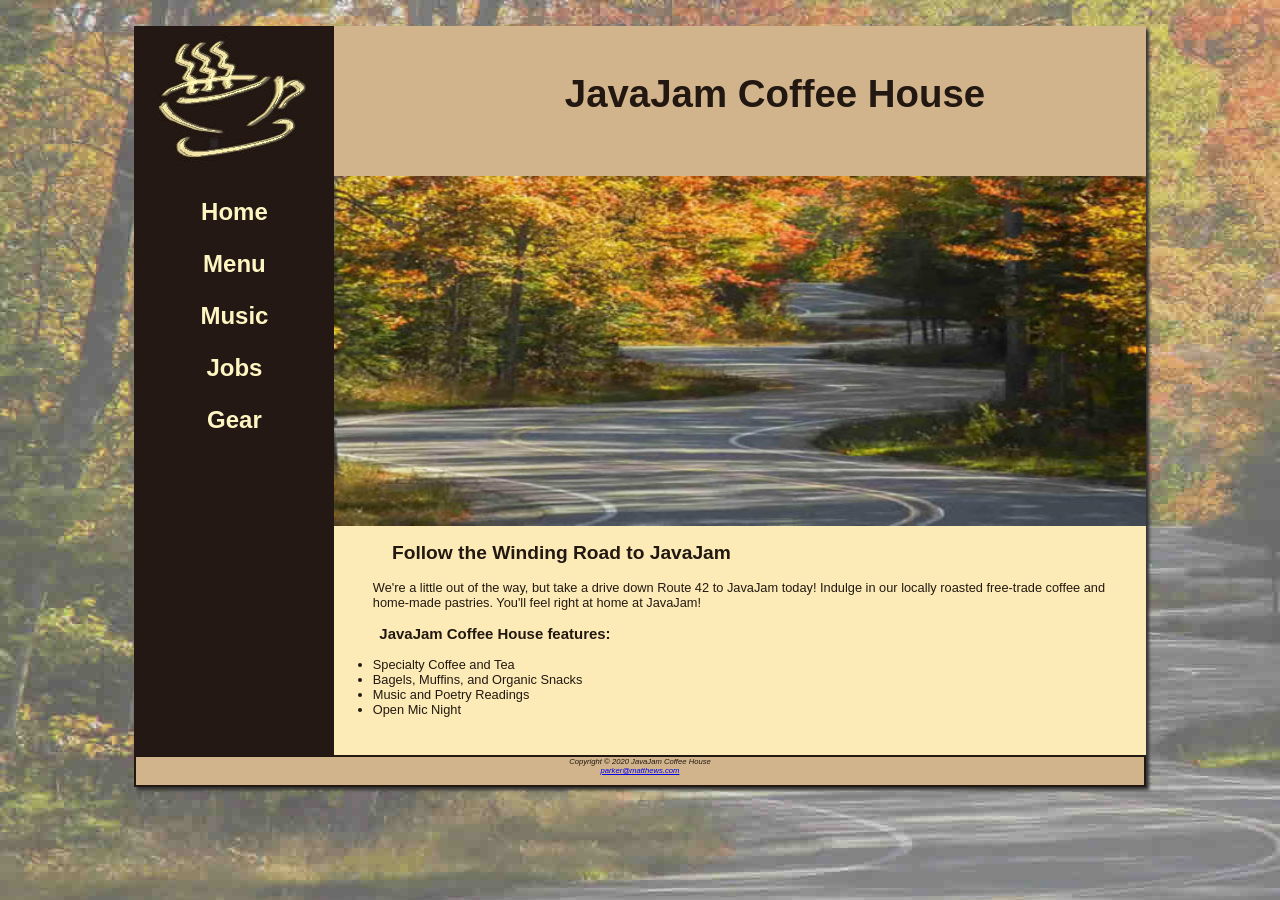
<file: index.html>
<!DOCTYPE html>

<html lang="en">
<head>
	<title>JavaJam Coffee House</title>
	<meta charset="utf-8">
	<link rel="stylesheet" href="javajam.css">
</head>
<body>
<div id="wrapper">
<header>
	<h1>JavaJam Coffee House</h1>
</header>
<nav>
	<ul>
	
	<li><a href="index.html">Home</a></li>
	<li><a href="menu.html">Menu</a></li>
	<li><a href="music.html">Music</a></li>
	<li><a href="jobs.html">Jobs</a></li>
	<li><a href="gear.html">Gear</a></li>
	</ul>
</nav>
<main>
	<div id="windingroad"></div>
	<h2>Follow the Winding Road to JavaJam</h2>
	<p>We&#39;re a little out of the way, but take a drive down Route 42 to JavaJam today! Indulge in our locally roasted free-trade coffee and home-made pastries. You&#39;ll feel right at home at JavaJam!</p>
	<h3>JavaJam Coffee House features:</h3>
	<ul>
		<li>Specialty Coffee and Tea</li>
		<li>Bagels, Muffins, and Organic Snacks</li>
		<li>Music and Poetry Readings</li>
		<li>Open Mic Night</li>
	</ul>
	<div id="mobile">
	54321 Route 42<br>
	Ellison Bay, WI 54210<br>
	888-555-5555
	</div>
</main>
	<footer>Copyright &copy; 2020 JavaJam Coffee House<br>
	<i><a href="#">parker@matthews.com</a></i>
	</footer>
</div>
</body>
</html>
</file>
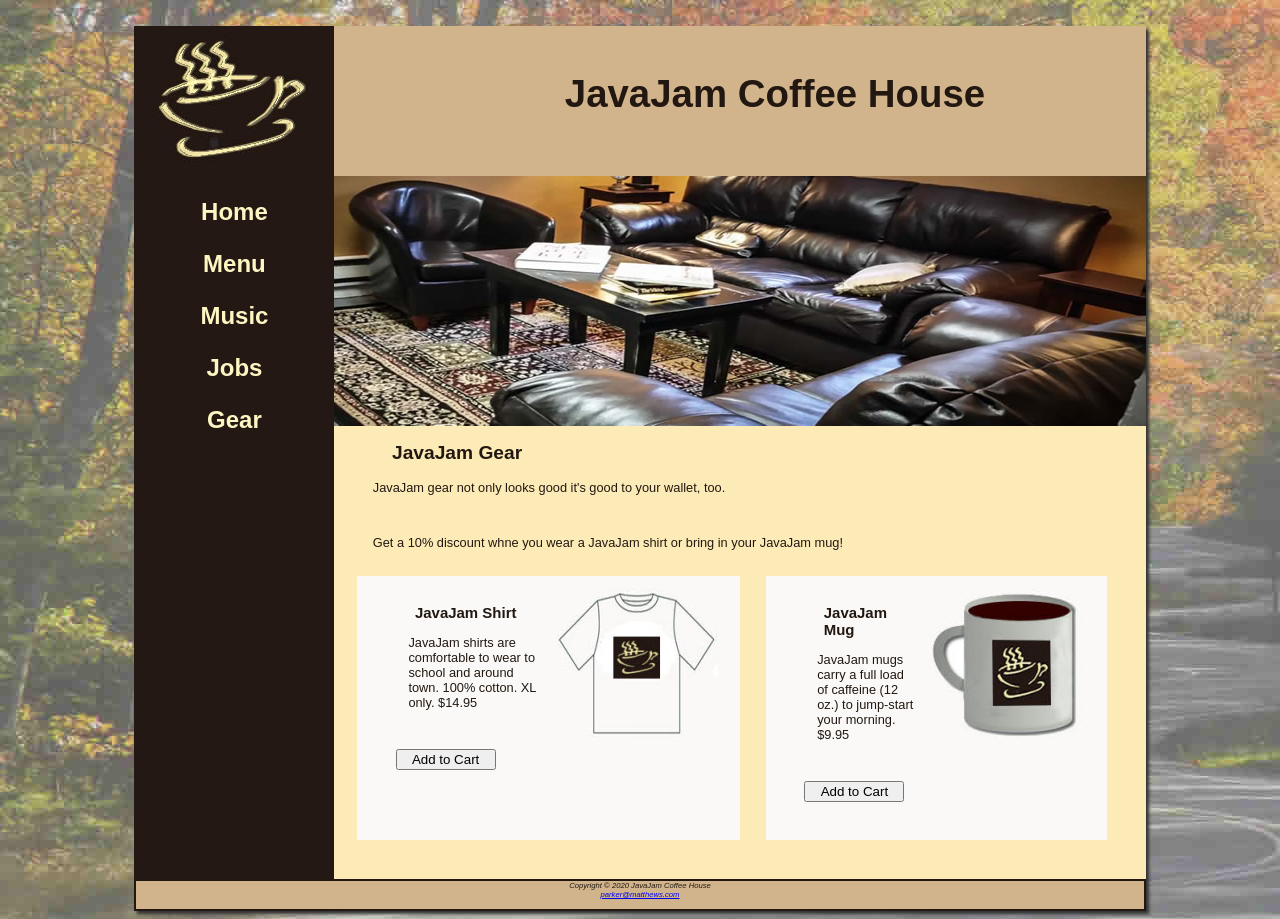
<file: gear.html>
<!DOCTYPE html>

<html lang="en">
<head>
	<title>JavaJam Gear</title>
	<meta charset="utf-8">
	<link rel="stylesheet" href="javajam.css">
</head>
<body>
<div id="wrapper">
<header>
	<h1>JavaJam Coffee House</h1>
</header>
<nav>
	<ul>
	<li><a href="index.html">Home</a></li>
	<li><a href="menu.html">Menu</a></li>
	<li><a href="music.html">Music</a></li>
	<li><a href="jobs.html">Jobs</a></li>
    <li><a href="gear.html">Gear</a></li>
	</ul>
</nav>
<main>
	<div id="herocouch"></div>
	<h2>JavaJam Gear</h2>
	<p>JavaJam gear not only looks good it's good to your wallet, too.</p><br>
    <p>Get a 10% discount whne you wear a JavaJam shirt or bring in your JavaJam mug!</p>
	<div id="flow">
    <div class="item">
		<img src="img/javashirt.jpg">
		<h3>JavaJam Shirt</h3>
		<p>JavaJam shirts are comfortable to wear to school and around town. 100% cotton. XL only. $14.95</p>
		<form method="post" action="https://webdevbasics.net/cart.html">
			<button type="submit" value="Add to Cart">Add to Cart</button>
		</form>
	</div>
	<div class="item">
		<img src="img/javamug.jpg">
		<h3>JavaJam Mug</h3>
		<p>JavaJam mugs carry a full load of caffeine (12 oz.) to jump-start your morning. $9.95</p>
		<form method="post" action="https://webdevbasics.net/cart.html">
			<button type="submit" value="Add to Cart">Add to Cart</button>
		</form>
	</div>
</div>
</main>
	<footer>Copyright &copy; 2020 JavaJam Coffee House<br>
	<i><a href="#">parker@matthews.com</a></i>
	</footer>
</div>
</body>
</html>
</file>
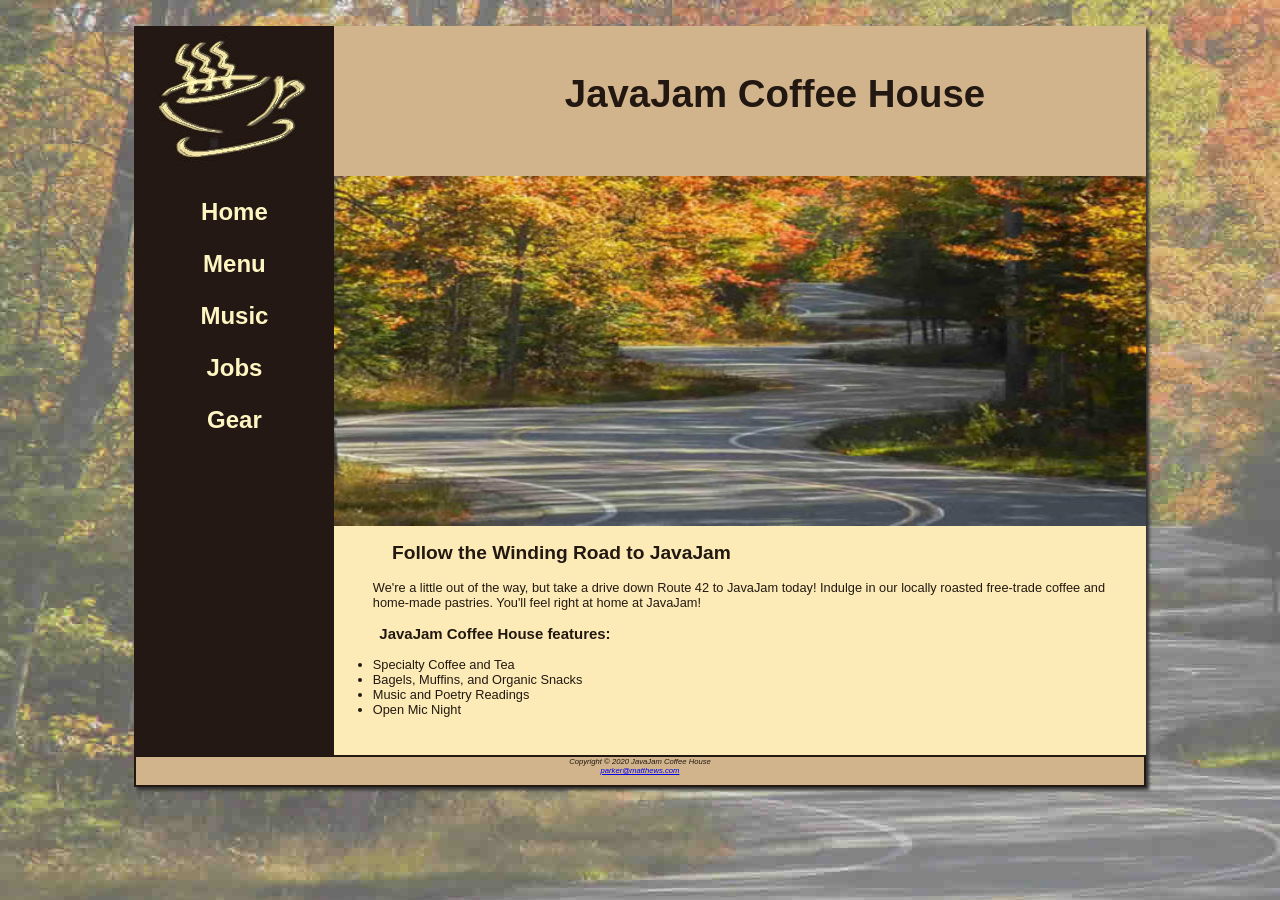
<file: home.html>
<!DOCTYPE html>

<html lang="en">
<head>
	<title>JavaJam Coffee House</title>
	<meta charset="utf-8">
	<link rel="stylesheet" href="javajam.css">
</head>
<body>
<div id="wrapper">
<header>
	<h1>JavaJam Coffee House</h1>
</header>
<nav>
	<ul>
	
	<li><a href="home.html">Home</a></li>
	<li><a href="menu.html">Menu</a></li>
	<li><a href="music.html">Music</a></li>
	<li><a href="jobs.html">Jobs</a></li>
	<li><a href="gear.html">Gear</a></li>
	</ul>
</nav>
<main>
	<div id="windingroad"></div>
	<h2>Follow the Winding Road to JavaJam</h2>
	<p>We&#39;re a little out of the way, but take a drive down Route 42 to JavaJam today! Indulge in our locally roasted free-trade coffee and home-made pastries. You&#39;ll feel right at home at JavaJam!</p>
	<h3>JavaJam Coffee House features:</h3>
	<ul>
		<li>Specialty Coffee and Tea</li>
		<li>Bagels, Muffins, and Organic Snacks</li>
		<li>Music and Poetry Readings</li>
		<li>Open Mic Night</li>
	</ul>
	<div id="mobile">
	54321 Route 42<br>
	Ellison Bay, WI 54210<br>
	888-555-5555
	</div>
</main>
	<footer>Copyright &copy; 2020 JavaJam Coffee House<br>
	<i><a href="#">parker@matthews.com</a></i>
	</footer>
</div>
</body>
</html>
</file>
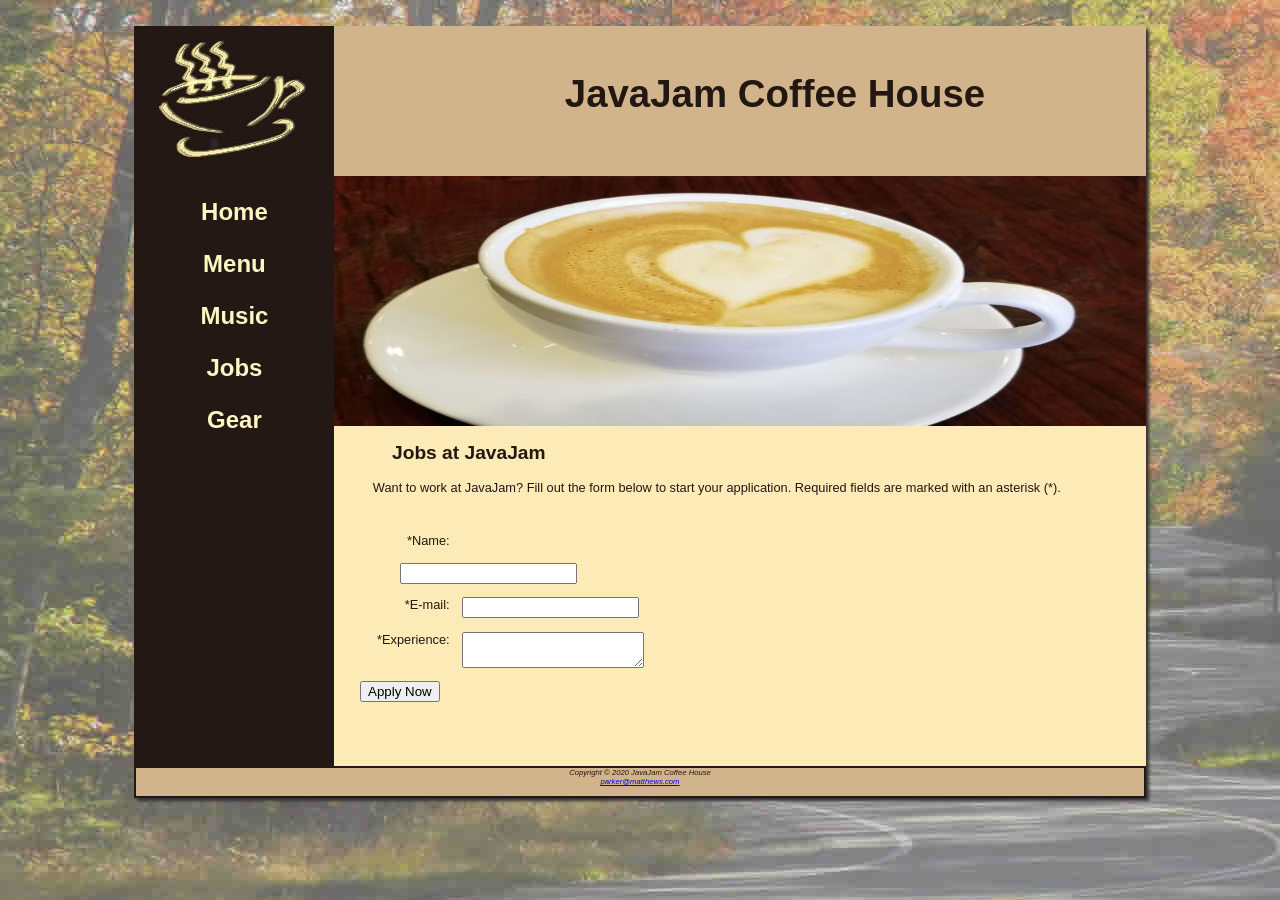
<file: jobs.html>
<!DOCTYPE html>

<html lang="en">
<head>
	<title>JavaJam Coffee House Jobs</title>
	<meta charset="utf-8">
	<link rel="stylesheet" href="javajam.css">
</head>
<body>
<div id="wrapper">
<header>
	<h1>JavaJam Coffee House</h1>
</header>
<nav>
	<ul>
	<li><a href="index.html">Home</a></li>
	<li><a href="menu.html">Menu</a></li>
	<li><a href="music.html">Music</a></li>
	<li><a href="jobs.html">Jobs</a></li>
	<li><a href="gear.html">Gear</a></li>
	</ul>
</nav>
<main>
	<div id="herocups"></div>
	<h2>Jobs at JavaJam</h2>
	<p>Want to work at JavaJam? Fill out the form below to start your application. Required fields are marked with an asterisk (*).</p>
	<form method="post" action="http://parkermattgews.net/formhandle.php">
					<label for="myName">*Name:</label><br><br>
                    <dd><input type="text" id="myName" name="myName"></dd>
                    <label for="myEmail">*E-mail:</label>
                    <input type="text" type="email" id="myEmail" name="myEmail">
                    <label for="myExperience">*Experience:</label>
                    <textarea id="myExperience" name="myExperience" cols="20" rows="2"></textarea>
                    <input type="submit" value="Apply Now" id="mySubmit" />
	</form>
</main>
	<footer>Copyright &copy; 2020 JavaJam Coffee House<br>
	<i><a href="#">parker@matthews.com</a></i>
	</footer>
</div>
</body>
</html>
</file>
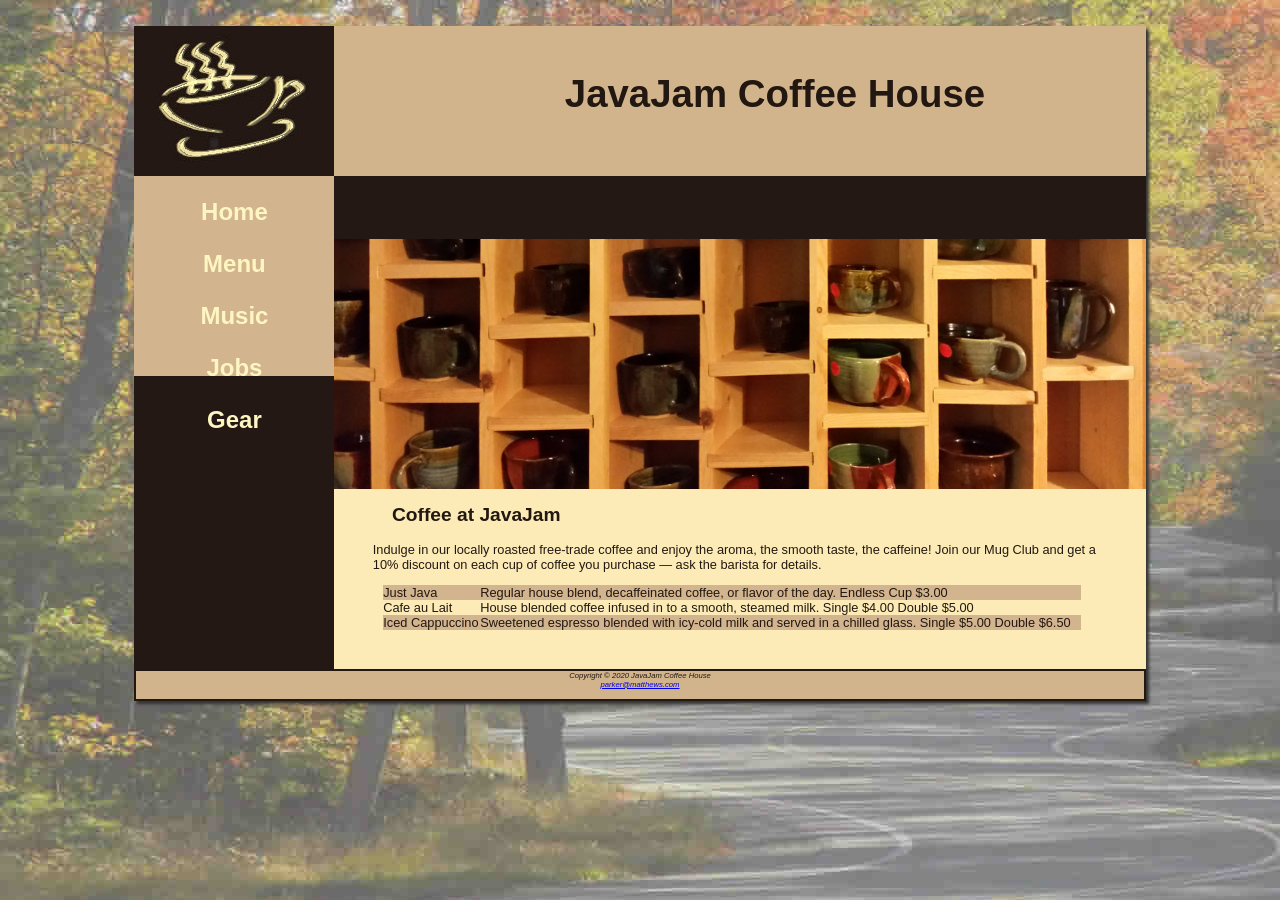
<file: menu.html>
<!DOCTYPE html>

<html lang="en">
<head>
	<title>JavaJam Menu</title>
	<meta charset="utf-8">
	<link rel="stylesheet" href="javajam.css">
</head>
<body>
<div id="wrapper">
<header>
	<h1>JavaJam Coffee House</h1>
</header>
<table id="nav-bar">
<tr>
<td>
<nav>
	<ul>
	<li><a href="index.html">Home</a></li>
	<li><a href="menu.html">Menu</a></li>
	<li><a href="music.html">Music</a></li>
	<li><a href="jobs.html">Jobs</a></li>
	<li><a href="gear.html">Gear</a></li>
	</ul>
</nav>
</tr>
</td>
</table>
<main id="menu_main">
	<div id="heromugs"></div>
	<h2>Coffee at JavaJam</h2>
	<p>Indulge in our locally roasted free-trade coffee and enjoy the aroma, the smooth taste, the caffeine! Join our Mug Club and get a 10% discount on each cup of coffee you purchase &mdash; ask the barista for details.</p>
	<div id="flow">
		<table>
			<tr><td>Just Java</td><td>Regular house blend, decaffeinated coffee, or flavor of the day. Endless Cup $3.00</td></tr>
			<tr><td>Cafe au Lait</td><td>House blended coffee infused in to a smooth, steamed milk. Single $4.00 Double $5.00</td></tr>
			<tr><td>Iced Cappuccino</td><td>Sweetened espresso blended with icy-cold milk and served in a chilled glass. Single $5.00 Double $6.50</td></tr>
		</table>
</div>
</main>
	<footer>Copyright &copy; 2020 JavaJam Coffee House<br>
	<i><a href="#">parker@matthews.com</a></i>
	</footer>
</div>
</body>
</html>
</file>
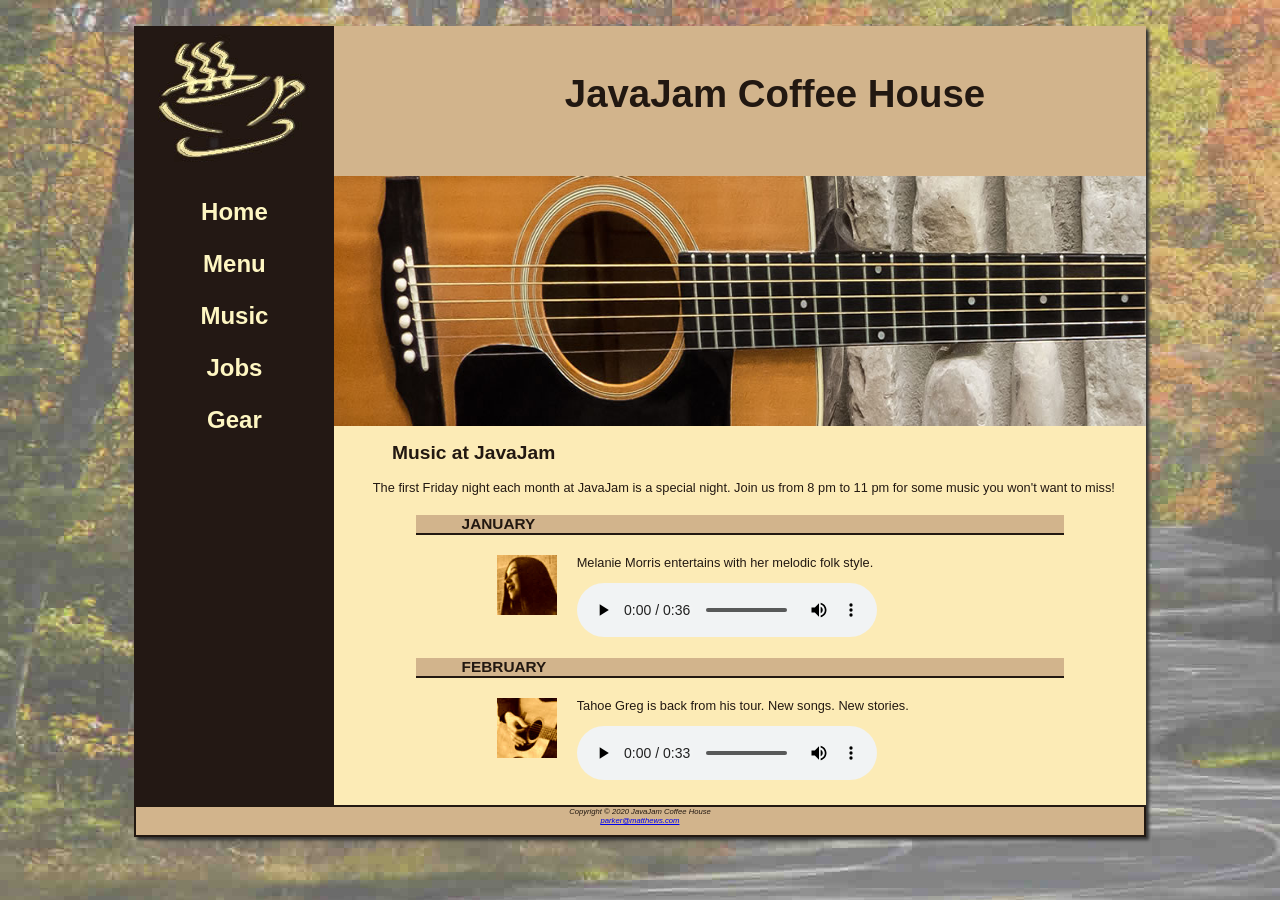
<file: music.html>
<!DOCTYPE html>

<html lang="en">
<head>
	<title>JavaJam Music</title>
	<meta charset="utf-8">
	<link rel="stylesheet" href="javajam.css">
</head>
<body>
<div id="wrapper">
<header>
	<h1>JavaJam Coffee House</h1>
</header>
<nav>
	<ul>
	
	<li><a href="index.html">Home</a></li>
	<li><a href="menu.html">Menu</a></li>
	<li><a href="music.html">Music</a></li>
	<li><a href="jobs.html">Jobs</a></li>
	<li><a href="gear.html">Gear</a></li>
	</ul>
</nav>
<main>
	<div id="heroguitar"></div>
	<h2>Music at JavaJam</h2>
	<p>The first Friday night each month at JavaJam is a special night. Join us from 8 pm to 11 pm for some music you won&#39;t want to miss!</p>
	<h4>January</h4>
		<div class="details">
			<img src="img/melaniethumb.jpg" alt="Melanie Morris" height="80" width="80" class="floatleft">
			Melanie Morris entertains with her melodic folk style.
			<audio controls="controls">
				<source src="audio/melanie.mp3" type="audio/mpeg">
			</audio>
		</div>
	<h4>February</h4>
		<div class="details">
			<img src="img/gregthumb.jpg" alt="Tahoe Greg" height="80" width="80" class="floatleft">
			Tahoe Greg is back from his tour. New songs. New stories.
			<audio controls="controls">
				<source src="audio/greg.mp3" type="audio/mpeg">
			</audio>
		</div>
</main>
	<footer>Copyright &copy; 2020 JavaJam Coffee House<br>
	<i><a href="#">parker@matthews.com</a></i>
	</footer>
</div>
</body>
</html>
</file>
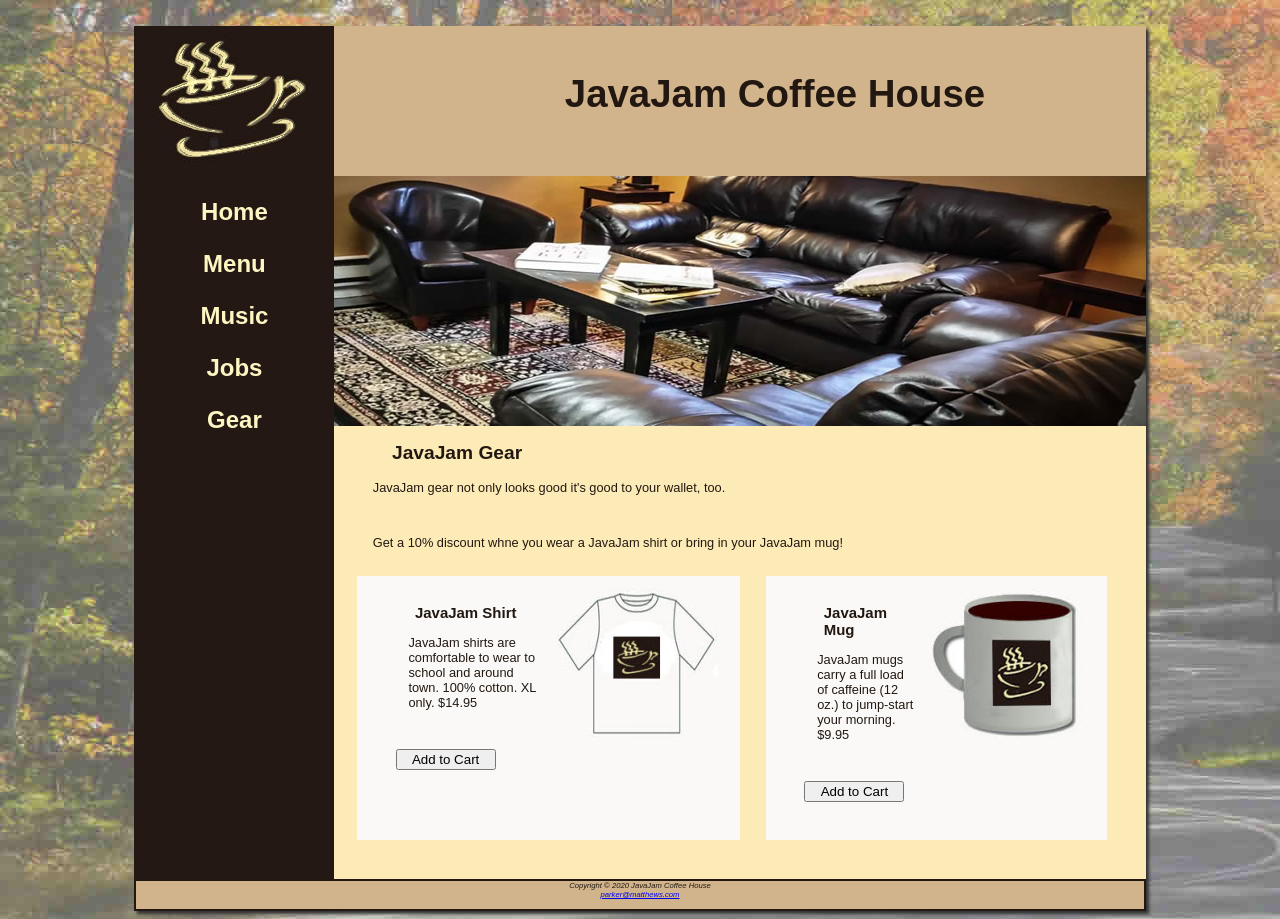
<file: JavaJam1/gear.html>
<!DOCTYPE html>

<html lang="en">
<head>
	<title>JavaJam Gear</title>
	<meta charset="utf-8">
	<link rel="stylesheet" href="javajam.css">
</head>
<body>
<div id="wrapper">
<header>
	<h1>JavaJam Coffee House</h1>
</header>
<nav>
	<ul>
	<li><a href="home.html">Home</a></li>
	<li><a href="menu.html">Menu</a></li>
	<li><a href="music.html">Music</a></li>
	<li><a href="jobs.html">Jobs</a></li>
    <li><a href="gear.html">Gear</a></li>
	</ul>
</nav>
<main>
	<div id="herocouch"></div>
	<h2>JavaJam Gear</h2>
	<p>JavaJam gear not only looks good it's good to your wallet, too.</p><br>
    <p>Get a 10% discount whne you wear a JavaJam shirt or bring in your JavaJam mug!</p>
	<div id="flow">
    <div class="item">
		<img src="img/javashirt.jpg">
		<h3>JavaJam Shirt</h3>
		<p>JavaJam shirts are comfortable to wear to school and around town. 100% cotton. XL only. $14.95</p>
		<form method="post" action="https://webdevbasics.net/cart.html">
			<button type="submit" value="Add to Cart">Add to Cart</button>
		</form>
	</div>
	<div class="item">
		<img src="img/javamug.jpg">
		<h3>JavaJam Mug</h3>
		<p>JavaJam mugs carry a full load of caffeine (12 oz.) to jump-start your morning. $9.95</p>
		<form method="post" action="https://webdevbasics.net/cart.html">
			<button type="submit" value="Add to Cart">Add to Cart</button>
		</form>
	</div>
</div>
</main>
	<footer>Copyright &copy; 2020 JavaJam Coffee House<br>
	<i><a href="#">parker@matthews.com</a></i>
	</footer>
</div>
</body>
</html>
</file>
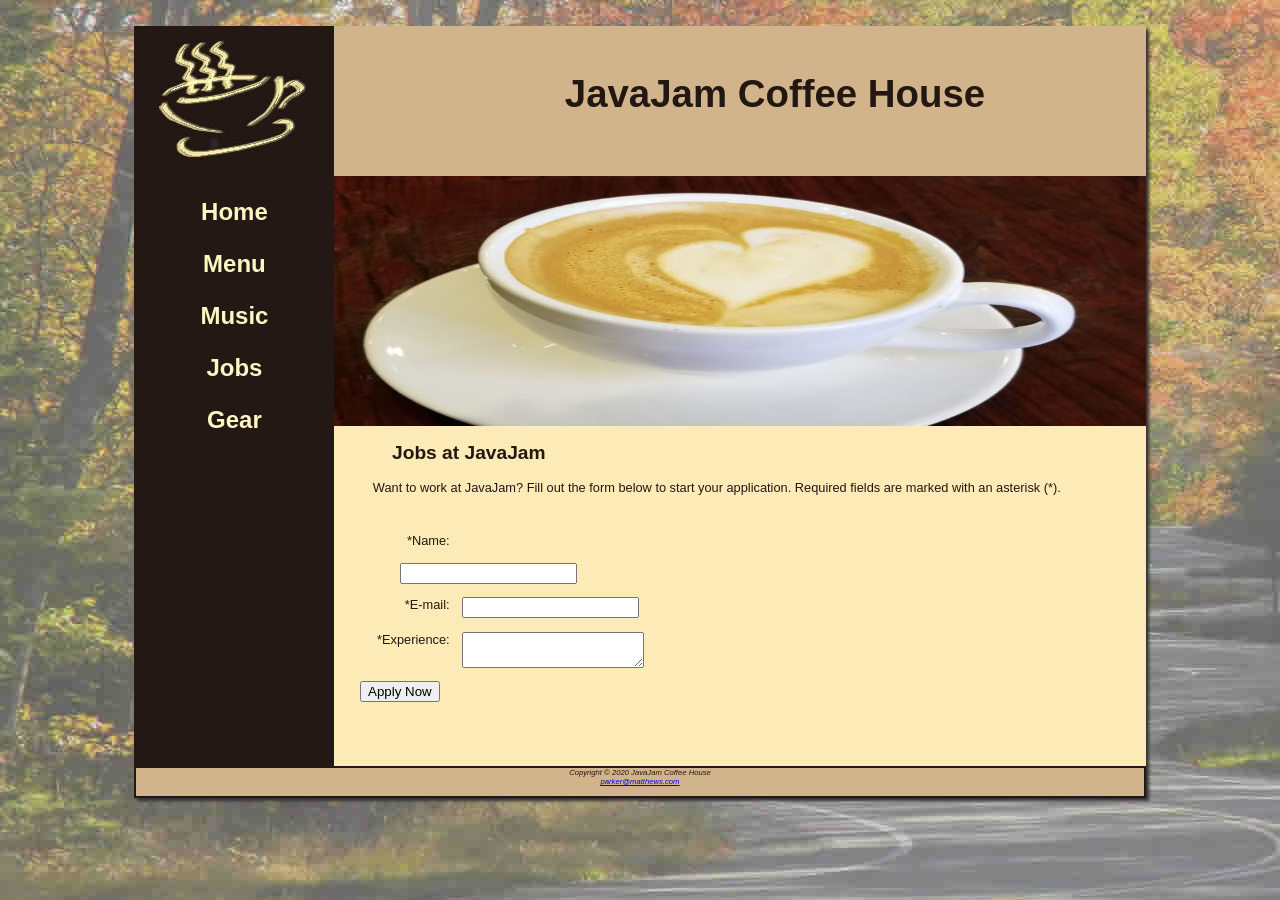
<file: JavaJam1/jobs.html>
<!DOCTYPE html>

<html lang="en">
<head>
	<title>JavaJam Coffee House Jobs</title>
	<meta charset="utf-8">
	<link rel="stylesheet" href="javajam.css">
</head>
<body>
<div id="wrapper">
<header>
	<h1>JavaJam Coffee House</h1>
</header>
<nav>
	<ul>
	<li><a href="home.html">Home</a></li>
	<li><a href="menu.html">Menu</a></li>
	<li><a href="music.html">Music</a></li>
	<li><a href="jobs.html">Jobs</a></li>
	<li><a href="gear.html">Gear</a></li>
	</ul>
</nav>
<main>
	<div id="herocups"></div>
	<h2>Jobs at JavaJam</h2>
	<p>Want to work at JavaJam? Fill out the form below to start your application. Required fields are marked with an asterisk (*).</p>
	<form method="post" action="http://parkermattgews.net/formhandle.php">
					<label for="myName">*Name:</label><br><br>
                    <dd><input type="text" id="myName" name="myName"></dd>
                    <label for="myEmail">*E-mail:</label>
                    <input type="text" type="email" id="myEmail" name="myEmail">
                    <label for="myExperience">*Experience:</label>
                    <textarea id="myExperience" name="myExperience" cols="20" rows="2"></textarea>
                    <input type="submit" value="Apply Now" id="mySubmit" />
	</form>
</main>
	<footer>Copyright &copy; 2020 JavaJam Coffee House<br>
	<i><a href="#">parker@matthews.com</a></i>
	</footer>
</div>
</body>
</html>
</file>
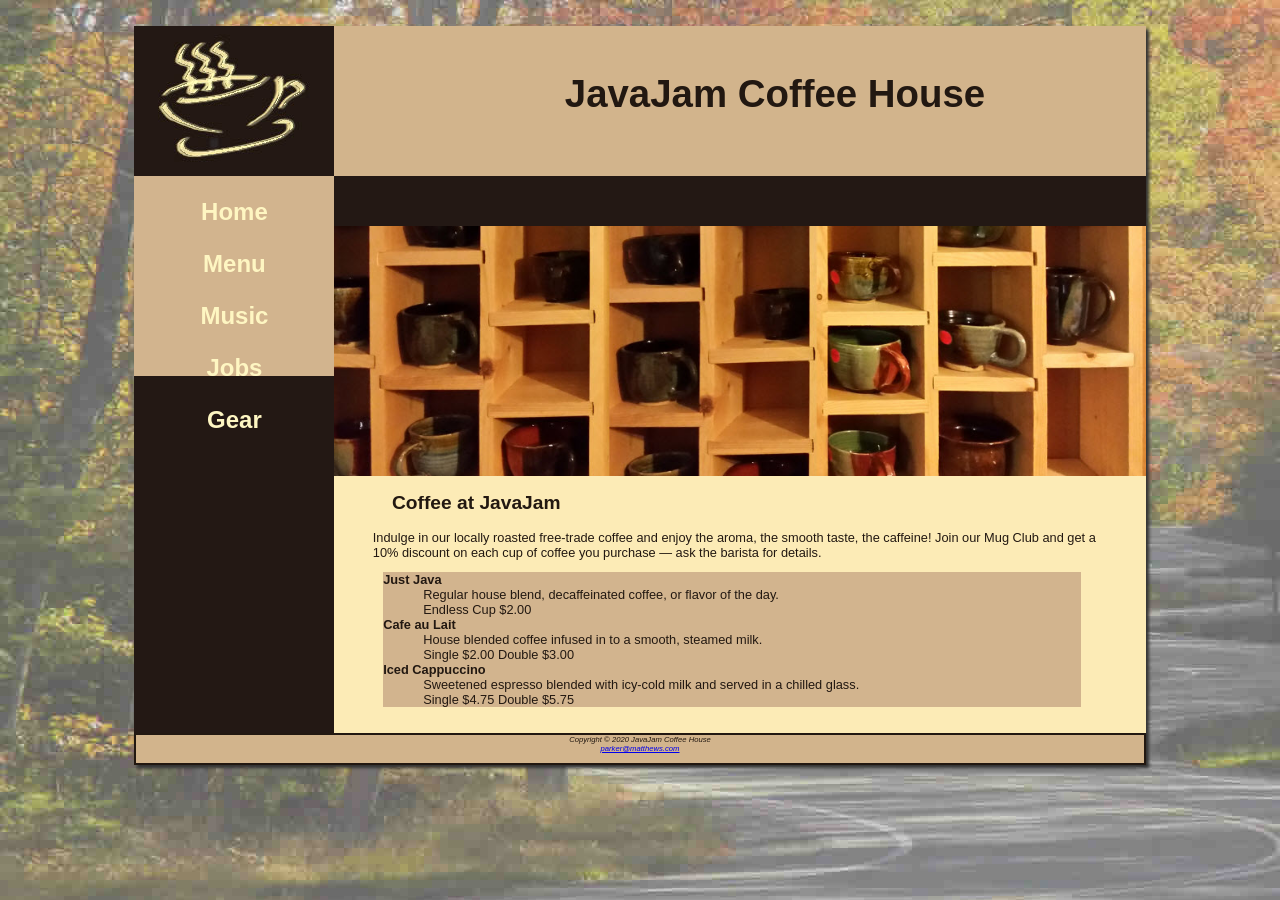
<file: JavaJam1/menu.html>
<!DOCTYPE html>

<html lang="en">
<head>
	<title>JavaJam Menu</title>
	<meta charset="utf-8">
	<link rel="stylesheet" href="javajam.css">
</head>
<body>
<div id="wrapper">
<header>
	<h1>JavaJam Coffee House</h1>
</header>
<table id="nav-bar">
<tr>
<td>
<nav>
	<ul>
	<li><a href="home.html">Home</a></li>
	<li><a href="menu.html">Menu</a></li>
	<li><a href="music.html">Music</a></li>
	<li><a href="jobs.html">Jobs</a></li>
	<li><a href="gear.html">Gear</a></li>
	</ul>
</nav>
</tr>
</td>
</table>
<main id="menu_main">
	<div id="heromugs"></div>
	<h2>Coffee at JavaJam</h2>
	<p>Indulge in our locally roasted free-trade coffee and enjoy the aroma, the smooth taste, the caffeine! Join our Mug Club and get a 10% discount on each cup of coffee you purchase &mdash; ask the barista for details.</p>
	<div id="flow">
	<table id="content-table">
		<tr>
			<td><b>Just Java</b><br>
			<dd>Regular house blend, decaffeinated coffee, or flavor of the day.</dd>
			<dd>Endless Cup $2.00</dd>
			<b>Cafe au Lait</b><br>
			<dd>House blended coffee infused in to a smooth, steamed milk.</dd>
			<dd>Single $2.00 Double $3.00</dd>
			<b>Iced Cappuccino</b><br>
			<dd>Sweetened espresso blended with icy-cold milk and served in a chilled glass.</dd>
			<dd>Single $4.75 Double $5.75</dd></td>
		</tr>
	</table>
</div>
</main>
	<footer>Copyright &copy; 2020 JavaJam Coffee House<br>
	<i><a href="#">parker@matthews.com</a></i>
	</footer>
</div>
</body>
</html>
</file>
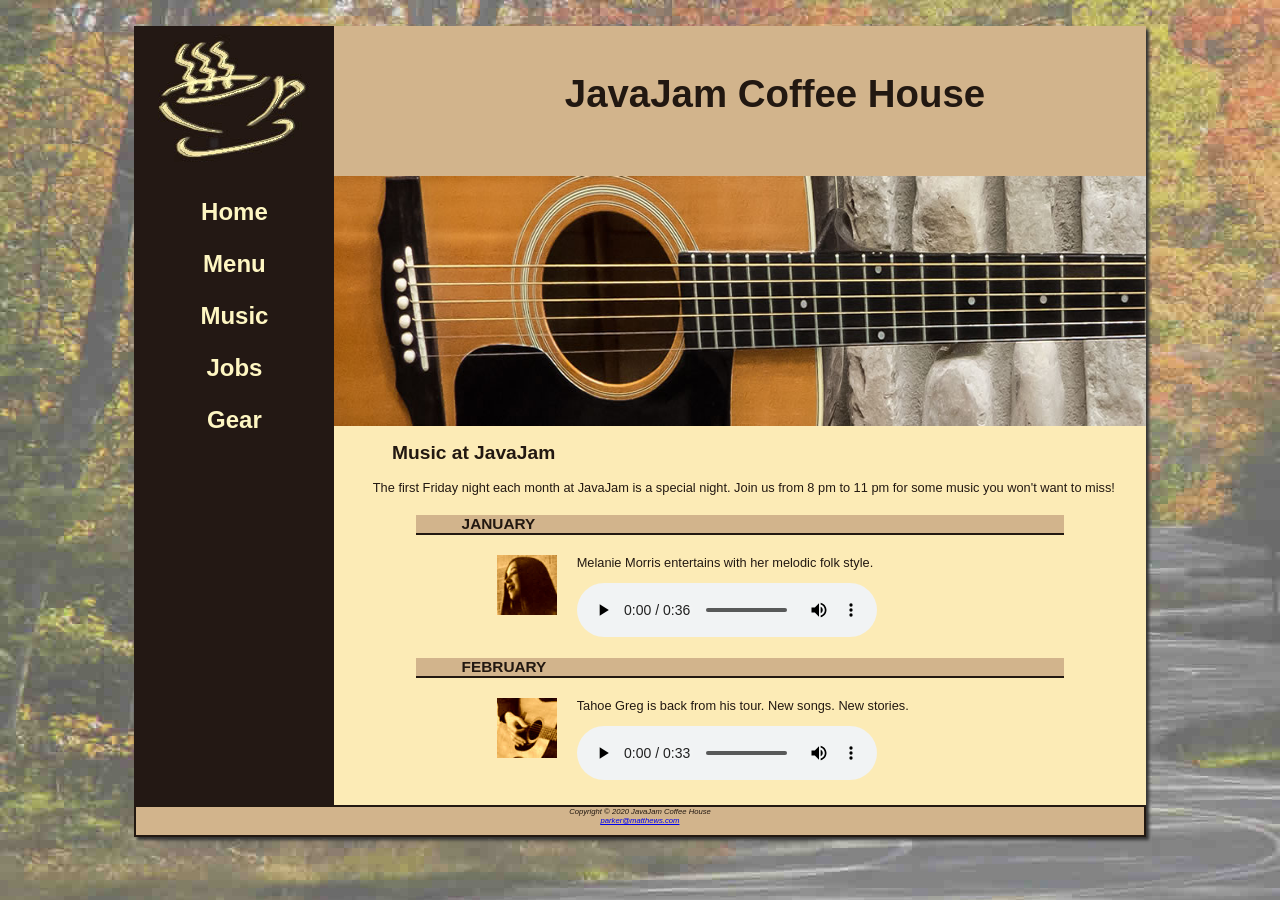
<file: JavaJam1/music.html>
<!DOCTYPE html>

<html lang="en">
<head>
	<title>JavaJam Music</title>
	<meta charset="utf-8">
	<link rel="stylesheet" href="javajam.css">
</head>
<body>
<div id="wrapper">
<header>
	<h1>JavaJam Coffee House</h1>
</header>
<nav>
	<ul>
	
	<li><a href="home.html">Home</a></li>
	<li><a href="menu.html">Menu</a></li>
	<li><a href="music.html">Music</a></li>
	<li><a href="jobs.html">Jobs</a></li>
	<li><a href="gear.html">Gear</a></li>
	</ul>
</nav>
<main>
	<div id="heroguitar"></div>
	<h2>Music at JavaJam</h2>
	<p>The first Friday night each month at JavaJam is a special night. Join us from 8 pm to 11 pm for some music you won&#39;t want to miss!</p>
	<h4>January</h4>
		<div class="details">
			<img src="img/melaniethumb.jpg" alt="Melanie Morris" height="80" width="80" class="floatleft">
			Melanie Morris entertains with her melodic folk style.
			<audio controls="controls">
				<source src="audio/melanie.mp3" type="audio/mpeg">
			</audio>
		</div>
	<h4>February</h4>
		<div class="details">
			<img src="img/gregthumb.jpg" alt="Tahoe Greg" height="80" width="80" class="floatleft">
			Tahoe Greg is back from his tour. New songs. New stories.
			<audio controls="controls">
				<source src="audio/greg.mp3" type="audio/mpeg">
			</audio>
		</div>
</main>
	<footer>Copyright &copy; 2020 JavaJam Coffee House<br>
	<i><a href="#">parker@matthews.com</a></i>
	</footer>
</div>
</body>
</html>
</file>
<file: javajam.css>
table{
	width: 90%;
	border-spacing: 0;
	border-collapse: collapse;
	margin-bottom: 1em;
	margin-left: auto;
	margin-right: auto;
  }
  
td{
	padding: 10px;
}
  
th{
	padding: 10px;
}
  
tr:nth-of-type(odd){
background-color: #d2b48e;
}
.item{
    background-color: #FAF9F7;
    margin: 1em;
    padding: 1em;
    overflow: auto;
    float: right;
}

.item img{
    float:right;
}

.item button{
    width:100px;
    margin-left: auto;
    margin-right: auto;
}
/* mobile screen */
@media (max-width:600px) {
	audio { display: block; margin-top: 1em; }

	form { padding: 2em; }

	label { float: left;
			display: block; 
			text-align: right;
			width: 8em;
			padding-right: 1em;
			clear: left; }

	input, textarea { display: block; margin-bottom: 1em; }


	#content-table { width: 90%; 
			margin: auto;
			border-spacing: 0px;}
			
	td, th { padding: 0px;
			border-style: none; }
			

	#windingroad { background-image: url(img/road.jpg);
				background-size: 100% 100%;
				height:350px; }
				
	#heromugs { background-image: url(img/threemugs.jpg);
				background-size: 100% 100%;
				height:250px; }
				
	#heroguitar { background-image: url(img/guitar.jpg);
				background-size: 100% 100%;
				height:250px; }
				
	#herocups { background-image: url(img/coffeecup.jpg);
				background-size: 100% 100%;
				height:250px; }
			
	#herocouch { background-image: url(img/herocouch.jpg);
				background-size: 100% 100%;
				height:250px; }

	#mobile {display: inline;}
	#desktop{display: none;}

	nav a:link { color: #FEF6C2; }
	nav a:visited { color: #D2B48C; }
	nav a:hover { color: #CC9933; }

	nav {
		text-align: center;
		font-size: 1.5em; 
		height: 200px; }
	nav ul { list-style-type: none; padding-left: 0px; flex-direction: column; display: flex; margin: 0; padding: 0; font-size: 1.25em; }
	nav a { text-decoration: none; }
	nav li{padding-top: .5em; padding-bottom: .5em; padding-left: 1em; padding-right: 1em; width: 100%; border-bottom: 1px;}

	body { background-color: #D2B48C;
		font-size: .8em;
		color: #221811;
		font-family: Verdana, Arial, sans-serif;
		margin: 0; }
		
	header { background-color: #D2B48C;
			height: 128px;
			padding-left: 105px;
			background-image: url(img/cup.jpg);
			background-repeat: no-repeat; }
			
	h1 { font-size: .2em;
		padding-top: 30px;
		padding-left: 220px;
		line-height: 200%;
		}

	h4 { background-color: #D2B48C; 
		font-size: 1.2em; 
		padding-left: 10px; 
		padding-bottom: 0px;
		border-bottom: 2px solid #221811;
		text-transform: uppercase; 
		clear: left; }

	img { padding: 0px 10px }

	main { padding: 0px 0px 2em 0px;
		background-color: #FCEBB6; 
		font: #221811;
		}

	main ul {padding-left: 1em;}
	main h2, main h3, main h4, main p, main div, main dl { padding-left: 1em; padding-right: 1em; }
	header, nav, main, footer { display: block; }

	/* .floatleft { float: left; padding: 0px 20px 20px 0px; }

	.onethird{
		float: left;
		width: 33%;
		padding-left: 2em;
		padding-right: 2em;
	}  */

	.details { padding-left: 20%;
			padding-right: 20%;
			overflow: auto; }
			
	#wrapper { background-color: #231814;
	}
			
			

	#nav-bar{
		width:200px;
		margin-right: 0px;
		margin-left : 0px;
	}
	#menu_main { padding: 0px 0px 2em 0px;
		margin-left: 200px;
		background-color: #FCEBB6; 
		font: #221811;
		margin-top: -150px;
		}
	footer { background-color: #D2B48C;
			font-size: .60em; 
			font-style: italic;
			text-align: center;
			padding-bottom: 10px; 
			border: 2px solid #221811; 
			}
		}
/* tablet screen */
@media (min-width:600px) {
	audio { display: block; margin-top: 1em; }

	form { padding: 2em; }

	label { float: left;
			display: block; 
			text-align: right;
			width: 8em;
			padding-right: 1em;
			clear: left; }

	input, textarea { display: block; margin-bottom: 1em; }


	#content-table { width: 90%; 
			margin: auto;
			border-spacing: 0px;}
			
	td, th { padding: 0px;
			border-style: none; }
			

	#windingroad { background-image: url(img/hero.jpg);
				background-size: 100% 100%;
				height:50vh; }
				
	#heromugs { background-image: url(img/heromugs.jpg);
				background-size: 100% 100%;
				height:250px; }
				
	#heroguitar { background-image: url(img/heroguitar.jpg);
				background-size: 100% 100%;
				height:250px; }

	#herocups { background-image: url(img/coffeecup.jpg);
				background-size: 100% 100%;
				height:250px; }
	#herocouch { background-image: url(img/herocouch.jpg);
				background-size: 100% 100%;
				height:250px; }

	#mobile {display: none;}
	#desktop{display: inline;}
	#flow{flex: row;}
	#details{flex: row;}
	nav a:link { color: #FEF6C2; }
	nav a:visited { color: #D2B48C; }
	nav a:hover { color: #CC9933; }

	nav { font-weight: bold;
		text-align: center;
		font-size: 1.5em; 
		padding-top: 10px; 
		float: left; 
		width: 200px;
		height: 200px; }
	nav ul { list-style-type: none; padding-left: 0px; flex-direction:row; display: flex; margin: 0; padding: 0; font-size: 1.25em; justify-content: space-around; }
	nav a { text-decoration: none; }
	nav li{padding-top: .5em; padding-bottom: .5em; padding-left: 1em; padding-right: 1em; width: 100%; border-bottom: none;}
	body { background-color: #FCEBB6;
		font-size: .8em;
		background-image: url(img/fadedroad50.jpg);
		color: #221811;
		font-family: Verdana, Arial, sans-serif; }
		
	header { background-color: #D2B48C;
			height: 150px;
			padding-left: 0px;
			background-image: url(img/coffeelogo.jpg);
			background-repeat: no-repeat;
		text-align: center; }
			
	h1 { font-size: 3em;
		padding-top: 30px;
		padding-left: 220px;
		line-height: 200%;
		}

	h4 { background-color: #D2B48C; 
		font-size: 1.2em; 
		padding-left: 10px; 
		padding-bottom: 0px;
		border-bottom: 2px solid #221811;
		text-transform: uppercase; 
		clear: left;
		margin-left: 10%;
		margin-right: 10%; }

	img { padding: 0px 10px }

	main { padding: 0px 0px 2em 0px;
		margin-left: 200px;
		background-color: #FCEBB6; 
		font: #221811;
		}

	main h2, main h3, main h4, main p, main div, main ul, main dl { padding-left: 3em; padding-right: 2em; }
	header, nav, main, footer { display: block; }

	.floatleft { float: left; padding: 0px 20px 20px 0px; }

	.details { padding-left: 20%;
			padding-right: 20%;
			overflow: auto; }
			
	#wrapper { background-color: #231814;
			width: 80%;
			min-width: 900px;
			max-width: 1280px;
			box-shadow: 3px 3px 3px #333;
			margin-right: auto;
			margin-left: auto; }
			

	#nav-bar{
		width:200px;
		margin-right: 0px;
		margin-left : 0px;
	}
	#menu_main { padding: 0px 0px 2em 0px;
		margin-left: 200px;
		background-color: #FCEBB6; 
		font: #221811;
		margin-top: -150px;
		}
	footer { background-color: #D2B48C;
			font-size: .60em; 
			font-style: italic;
			text-align: center;
			padding-bottom: 10px; 
			border: 2px solid #221811; 
			}
		}	
/* full screen  */
@media (min-width:1024px) {
	audio { display: block; margin-top: 1em; }

	form { padding: 2em; }

	label { float: left;
			display: block; 
			text-align: right;
			width: 8em;
			padding-right: 1em;
			clear: left; }

	input, textarea { display: block; margin-bottom: 1em; }


	#content-table { width: 90%; 
			margin: auto;
			border-spacing: 0px;}
			
	td, th { padding: 0px;
			border-style: none; }
			

	#windingroad { background-image: url(img/road.jpg);
				background-size: 100% 100%;
				height:350px; }
				
	#heromugs { background-image: url(img/heromugs.jpg);
				background-size: 100% 100%;
				height:250px; }
				
	#heroguitar { background-image: url(img/heroguitar.jpg);
				background-size: 100% 100%;
				height:250px; }
	#herocups { background-image: url(img/coffeecup.jpg);
				background-size: 100% 100%;
				height:250px; }
	#herocouch { background-image: url(img/herocouch.jpg);
				background-size: 100% 100%;
				height:250px; }

	nav a:link { color: #FEF6C2; }
	nav a:visited { color: #D2B48C; }
	nav a:hover { color: #CC9933; }

	nav { font-weight: bold;
		text-align: center;
		font-size: 1.5em; 
		padding-top: 10px; 
		float: left; 
		width: 200px;
		height: 200px;
		grid-area: nav; }
	nav ul { list-style-type: none; padding-left: 0px; flex-direction: column; }
	nav a { text-decoration: none; }

	body { background-color: #FCEBB6;
		font-size: .8em;
		background-image: url(img/fadedroad50.jpg);
		color: #221811;
		font-family: Verdana, Arial, sans-serif; }
		
	header { background-color: #D2B48C;
			height: 150px;
			padding-left: 50px;
			background-image: url(img/coffeelogo.jpg);
			background-repeat: no-repeat;
			grid-area: header; }
			
	h1 { font-size: 3em;
		padding-top: 30px;
		padding-left: 220px;
		line-height: 200%;
		}

	h4 { background-color: #D2B48C; 
		font-size: 1.2em; 
		padding-left: 10px; 
		padding-bottom: 0px;
		border-bottom: 2px solid #221811;
		text-transform: uppercase; 
		clear: left; }

	img { padding: 0px 10px }

	main { padding: 0px 0px 2em 0px;
		margin-left: 200px;
		background-color: #FCEBB6; 
		font: #221811;
		grid-area: main;
		}

	main h2, main h3, main h4, main p, main div, main ul, main dl { padding-left: 3em; padding-right: 2em; }
	header, nav, main, footer { display: block; }

	.floatleft { float: left; padding: 0px 20px 20px 0px; }

	.details { padding-left: 20%;
			padding-right: 20%;
			overflow: auto; }
			
	 #wrapper { background-color: #231814;
			width: 80%;
			min-width: 900px;
			max-width: 1280px;
			box-shadow: 3px 3px 3px #333;
			margin-right: auto;
			margin-left: auto; 
			/* display: grid;
			grid-template: 
			"header header"
			"nav    main"
			"footer  footer"
			/ 200px;*/ } 
	


	#flow {
			padding-left:10px;
			display: flex;
			flex-direction: row;
	}
	#nav-bar{
		width:200px;
		margin-right: 0px;
		margin-left : 0px;
	}
	#menu_main { padding: 0px 0px 2em 0px;
		margin-left: 200px;
		background-color: #FCEBB6; 
		font: #221811;
		margin-top: -150px;
		}
	footer { background-color: #D2B48C;
			font-size: .60em; 
			font-style: italic;
			text-align: center;
			padding-bottom: 10px; 
			border: 2px solid #221811;
			grid-area: footer; 
			}
		}

* { box-sizing: border-box; }
</file>
<file: JavaJam1/javajam.css>
table{margin: auto;    width: 90%;    border-spacing: 0;    background-color: #FEF6C2;}
td,th{padding: 10px;}
tr:nth-last-of-type(odd){    background-color: #D2B48E;}
.item{
    background-color: #FAF9F7;
    margin: 1em;
    padding: 1em;
    overflow: auto;
    float: right;
}

.item img{
    float:right;
}

.item button{
    width:100px;
    margin-left: auto;
    margin-right: auto;
}
/* mobile screen */
@media (max-width:600px) {
	audio { display: block; margin-top: 1em; }

	form { padding: 2em; }

	label { float: left;
			display: block; 
			text-align: right;
			width: 8em;
			padding-right: 1em;
			clear: left; }

	input, textarea { display: block; margin-bottom: 1em; }


	#content-table { width: 90%; 
			margin: auto;
			border-spacing: 0px;}
			
	td, th { padding: 0px;
			border-style: none; }
			

	#windingroad { background-image: url(img/road.jpg);
				background-size: 100% 100%;
				height:350px; }
				
	#heromugs { background-image: url(img/threemugs.jpg);
				background-size: 100% 100%;
				height:250px; }
				
	#heroguitar { background-image: url(img/guitar.jpg);
				background-size: 100% 100%;
				height:250px; }
				
	#herocups { background-image: url(img/coffeecup.jpg);
				background-size: 100% 100%;
				height:250px; }
			
	#herocouch { background-image: url(img/herocouch.jpg);
				background-size: 100% 100%;
				height:250px; }

	#mobile {display: inline;}
	#desktop{display: none;}

	nav a:link { color: #FEF6C2; }
	nav a:visited { color: #D2B48C; }
	nav a:hover { color: #CC9933; }

	nav {
		text-align: center;
		font-size: 1.5em; 
		height: 200px; }
	nav ul { list-style-type: none; padding-left: 0px; flex-direction: column; display: flex; margin: 0; padding: 0; font-size: 1.25em; }
	nav a { text-decoration: none; }
	nav li{padding-top: .5em; padding-bottom: .5em; padding-left: 1em; padding-right: 1em; width: 100%; border-bottom: 1px;}

	body { background-color: #D2B48C;
		font-size: .8em;
		color: #221811;
		font-family: Verdana, Arial, sans-serif;
		margin: 0; }
		
	header { background-color: #D2B48C;
			height: 128px;
			padding-left: 105px;
			background-image: url(img/cup.jpg);
			background-repeat: no-repeat; }
			
	h1 { font-size: .2em;
		padding-top: 30px;
		padding-left: 220px;
		line-height: 200%;
		}

	h4 { background-color: #D2B48C; 
		font-size: 1.2em; 
		padding-left: 10px; 
		padding-bottom: 0px;
		border-bottom: 2px solid #221811;
		text-transform: uppercase; 
		clear: left; }

	img { padding: 0px 10px }

	main { padding: 0px 0px 2em 0px;
		background-color: #FCEBB6; 
		font: #221811;
		}

	main ul {padding-left: 1em;}
	main h2, main h3, main h4, main p, main div, main dl { padding-left: 1em; padding-right: 1em; }
	header, nav, main, footer { display: block; }

	/* .floatleft { float: left; padding: 0px 20px 20px 0px; }

	.onethird{
		float: left;
		width: 33%;
		padding-left: 2em;
		padding-right: 2em;
	}  */

	.details { padding-left: 20%;
			padding-right: 20%;
			overflow: auto; }
			
	#wrapper { background-color: #231814;
	}
			
			

	#nav-bar{
		width:200px;
		margin-right: 0px;
		margin-left : 0px;
	}
	#menu_main { padding: 0px 0px 2em 0px;
		margin-left: 200px;
		background-color: #FCEBB6; 
		font: #221811;
		margin-top: -150px;
		}
	footer { background-color: #D2B48C;
			font-size: .60em; 
			font-style: italic;
			text-align: center;
			padding-bottom: 10px; 
			border: 2px solid #221811; 
			}
		}
/* tablet screen */
@media (min-width:600px) {
	audio { display: block; margin-top: 1em; }

	form { padding: 2em; }

	label { float: left;
			display: block; 
			text-align: right;
			width: 8em;
			padding-right: 1em;
			clear: left; }

	input, textarea { display: block; margin-bottom: 1em; }


	#content-table { width: 90%; 
			margin: auto;
			border-spacing: 0px;}
			
	td, th { padding: 0px;
			border-style: none; }
			

	#windingroad { background-image: url(img/hero.jpg);
				background-size: 100% 100%;
				height:50vh; }
				
	#heromugs { background-image: url(img/heromugs.jpg);
				background-size: 100% 100%;
				height:250px; }
				
	#heroguitar { background-image: url(img/heroguitar.jpg);
				background-size: 100% 100%;
				height:250px; }

	#herocups { background-image: url(img/coffeecup.jpg);
				background-size: 100% 100%;
				height:250px; }
	#herocouch { background-image: url(img/herocouch.jpg);
				background-size: 100% 100%;
				height:250px; }

	#mobile {display: none;}
	#desktop{display: inline;}
	#flow{flex: row;}
	#details{flex: row;}
	nav a:link { color: #FEF6C2; }
	nav a:visited { color: #D2B48C; }
	nav a:hover { color: #CC9933; }

	nav { font-weight: bold;
		text-align: center;
		font-size: 1.5em; 
		padding-top: 10px; 
		float: left; 
		width: 200px;
		height: 200px; }
	nav ul { list-style-type: none; padding-left: 0px; flex-direction:row; display: flex; margin: 0; padding: 0; font-size: 1.25em; justify-content: space-around; }
	nav a { text-decoration: none; }
	nav li{padding-top: .5em; padding-bottom: .5em; padding-left: 1em; padding-right: 1em; width: 100%; border-bottom: none;}
	body { background-color: #FCEBB6;
		font-size: .8em;
		background-image: url(img/fadedroad50.jpg);
		color: #221811;
		font-family: Verdana, Arial, sans-serif; }
		
	header { background-color: #D2B48C;
			height: 150px;
			padding-left: 0px;
			background-image: url(img/coffeelogo.jpg);
			background-repeat: no-repeat;
		text-align: center; }
			
	h1 { font-size: 3em;
		padding-top: 30px;
		padding-left: 220px;
		line-height: 200%;
		}

	h4 { background-color: #D2B48C; 
		font-size: 1.2em; 
		padding-left: 10px; 
		padding-bottom: 0px;
		border-bottom: 2px solid #221811;
		text-transform: uppercase; 
		clear: left;
		margin-left: 10%;
		margin-right: 10%; }

	img { padding: 0px 10px }

	main { padding: 0px 0px 2em 0px;
		margin-left: 200px;
		background-color: #FCEBB6; 
		font: #221811;
		}

	main h2, main h3, main h4, main p, main div, main ul, main dl { padding-left: 3em; padding-right: 2em; }
	header, nav, main, footer { display: block; }

	.floatleft { float: left; padding: 0px 20px 20px 0px; }

	.details { padding-left: 20%;
			padding-right: 20%;
			overflow: auto; }
			
	#wrapper { background-color: #231814;
			width: 80%;
			min-width: 900px;
			max-width: 1280px;
			box-shadow: 3px 3px 3px #333;
			margin-right: auto;
			margin-left: auto; }
			

	#nav-bar{
		width:200px;
		margin-right: 0px;
		margin-left : 0px;
	}
	#menu_main { padding: 0px 0px 2em 0px;
		margin-left: 200px;
		background-color: #FCEBB6; 
		font: #221811;
		margin-top: -150px;
		}
	footer { background-color: #D2B48C;
			font-size: .60em; 
			font-style: italic;
			text-align: center;
			padding-bottom: 10px; 
			border: 2px solid #221811; 
			}
		}	
/* full screen  */
@media (min-width:1024px) {
	audio { display: block; margin-top: 1em; }

	form { padding: 2em; }

	label { float: left;
			display: block; 
			text-align: right;
			width: 8em;
			padding-right: 1em;
			clear: left; }

	input, textarea { display: block; margin-bottom: 1em; }


	#content-table { width: 90%; 
			margin: auto;
			border-spacing: 0px;}
			
	td, th { padding: 0px;
			border-style: none; }
			

	#windingroad { background-image: url(img/road.jpg);
				background-size: 100% 100%;
				height:350px; }
				
	#heromugs { background-image: url(img/heromugs.jpg);
				background-size: 100% 100%;
				height:250px; }
				
	#heroguitar { background-image: url(img/heroguitar.jpg);
				background-size: 100% 100%;
				height:250px; }
	#herocups { background-image: url(img/coffeecup.jpg);
				background-size: 100% 100%;
				height:250px; }
	#herocouch { background-image: url(img/herocouch.jpg);
				background-size: 100% 100%;
				height:250px; }

	nav a:link { color: #FEF6C2; }
	nav a:visited { color: #D2B48C; }
	nav a:hover { color: #CC9933; }

	nav { font-weight: bold;
		text-align: center;
		font-size: 1.5em; 
		padding-top: 10px; 
		float: left; 
		width: 200px;
		height: 200px;
		grid-area: nav; }
	nav ul { list-style-type: none; padding-left: 0px; flex-direction: column; }
	nav a { text-decoration: none; }

	body { background-color: #FCEBB6;
		font-size: .8em;
		background-image: url(img/fadedroad50.jpg);
		color: #221811;
		font-family: Verdana, Arial, sans-serif; }
		
	header { background-color: #D2B48C;
			height: 150px;
			padding-left: 50px;
			background-image: url(img/coffeelogo.jpg);
			background-repeat: no-repeat;
			grid-area: header; }
			
	h1 { font-size: 3em;
		padding-top: 30px;
		padding-left: 220px;
		line-height: 200%;
		}

	h4 { background-color: #D2B48C; 
		font-size: 1.2em; 
		padding-left: 10px; 
		padding-bottom: 0px;
		border-bottom: 2px solid #221811;
		text-transform: uppercase; 
		clear: left; }

	img { padding: 0px 10px }

	main { padding: 0px 0px 2em 0px;
		margin-left: 200px;
		background-color: #FCEBB6; 
		font: #221811;
		grid-area: main;
		}

	main h2, main h3, main h4, main p, main div, main ul, main dl { padding-left: 3em; padding-right: 2em; }
	header, nav, main, footer { display: block; }

	.floatleft { float: left; padding: 0px 20px 20px 0px; }

	.details { padding-left: 20%;
			padding-right: 20%;
			overflow: auto; }
			
	 #wrapper { background-color: #231814;
			width: 80%;
			min-width: 900px;
			max-width: 1280px;
			box-shadow: 3px 3px 3px #333;
			margin-right: auto;
			margin-left: auto; 
			/* display: grid;
			grid-template: 
			"header header"
			"nav    main"
			"footer  footer"
			/ 200px;*/ } 
	


	#flow {
			padding-left:10px;
			display: flex;
			flex-direction: row;
	}
	#nav-bar{
		width:200px;
		margin-right: 0px;
		margin-left : 0px;
	}
	#menu_main { padding: 0px 0px 2em 0px;
		margin-left: 200px;
		background-color: #FCEBB6; 
		font: #221811;
		margin-top: -150px;
		}
	footer { background-color: #D2B48C;
			font-size: .60em; 
			font-style: italic;
			text-align: center;
			padding-bottom: 10px; 
			border: 2px solid #221811;
			grid-area: footer; 
			}
		}

* { box-sizing: border-box; }
</file>
